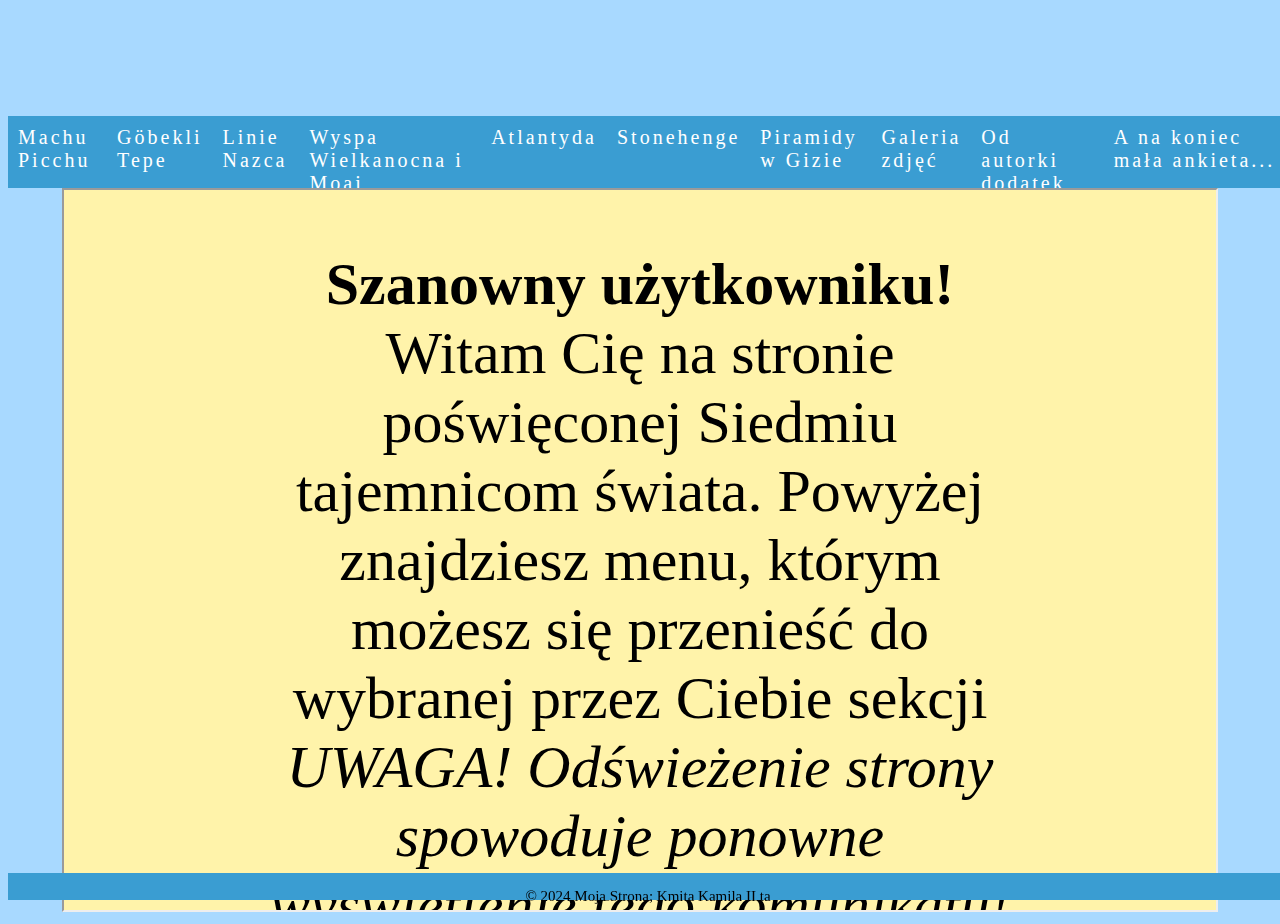
<file: index.html>
<!DOCTYPE html>
<html lang="pl">
<head>
    <meta charset="UTF-8">
    <meta name="Tajemnice" content="7 tajemnic ludzkości" >
    <meta name="author" content="Kmita Kamila">
    <meta name="creation-date" content="22.12.2024">
    <title> 7 TAJEMNIC ŚWIATA - STRONA GŁÓWNA </title>
    <link rel="stylesheet" href="style.css">
    <meta name="viewport" content="width=device-width, initial-scale=1.0">

</head>
<body id="bodyindex">
    <header id="HdrStrGl">
<h1> 7 TAJEMNIC ŚWIATA, made by KMITA KAMILA IIta </h1>
    </header>
    <br>

<nav id="linki">
    <ul id="menuLinks">
        <li><a href="MatchuPicchu.html" target="RamkaIframe"> Machu Picchu</a></li>
        <li><a href="Tepe.html" target="RamkaIframe"> Göbekli Tepe</a></li>
        <li><a href="Nazca.html" target="RamkaIframe"> Linie Nazca</a></li>
        <li><a href="WWiM.html" target="RamkaIframe"> Wyspa Wielkanocna i Moai</a></li>
        <li><a href="Atlantyda.html" target="RamkaIframe"> Atlantyda</a></li>
        <li><a href="Stonehenge.html" target="RamkaIframe"> Stonehenge</a></li>
        <li><a href="Piramidy.html" target="RamkaIframe"> Piramidy w Gizie</a></li>
        <li><a href="Galeria.html" target="RamkaIframe"> Galeria zdjęć</a></li>
        <li><a href="Autor.html" target="RamkaIframe"> Od autorki dodatek</a></li>
        <li><a href="Ankieta.html" target="RamkaIframe"> A na koniec mała ankieta...</a></li>
    </ul>
</nav>




<main>
<iframe name="RamkaIframe" src="StronaGlowna.html"> </iframe>
</main>

<footer>
<p class="stopka">&copy; 2024 Moja Strona; Kmita Kamila II ta</p>
</footer>
</body>
</html>
</file>
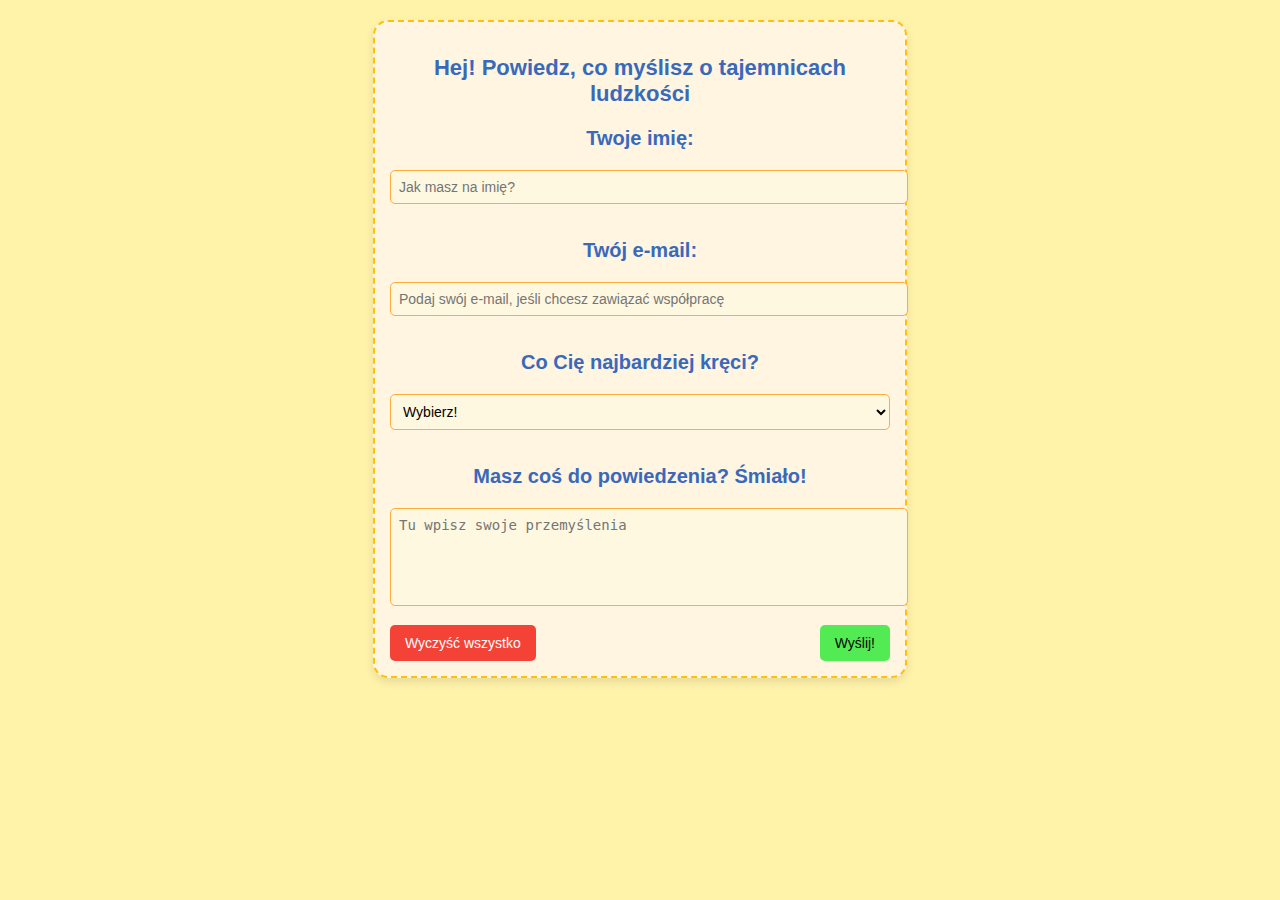
<file: Ankieta.html>
<!DOCTYPE html>
<html lang="pl">
<head>
    <meta charset="UTF-8">
    <meta name="Tajemnice" content="7 tajemnic ludzkości" >
    <meta name="author" content="Kmita Kamila">
    <meta name="creation-date" content="20.12.2024">
    <title> Ankieta </title>
    <link rel="stylesheet" href="style.css">
     <meta name="viewport" content="width=device-width, initial-scale=1.0">
</head>
<body>

<section class="formularz" >
  <h2 class="kolor">Hej! Powiedz, co myślisz o tajemnicach ludzkości</h2>
  <form action="mailto:kamila.kmita@tm1.edu.pl" method="post" enctype="text/plain">
    <label for="imie"> <p class="kolor"> Twoje imię: </p> </label>
    <input type="text" id="imie" name="Imię" placeholder="Jak masz na imię?" required>

    <label for="email">  <p class="kolor">  Twój e-mail: </p>  </label>
    <input type="email" id="email" name="Email" placeholder="Podaj swój e-mail, jeśli chcesz zawiązać współpracę">

    <label for="temat"> <p class="kolor">  Co Cię najbardziej kręci? </p></label>
    <select id="temat" name="Temat" required>
      <option value="" disabled selected> <p class="kolor"> Wybierz! </p>  </option>
      <option value="piramidy"> <p class="kolor"> Piramidy </p>  </option>
      <option value="Tepe"> <p class="kolor">  Göbekli Tepe </p>  </option>
      <option value="nazca"> <p class="kolor">  Linie Nazca </p>  </option>
      <option value="wyspa">  <p class="kolor">  Wyspa Wielkanocna </p> </option>
      <option value="atlantyda"> <p class="kolor">  Atlantyda </p> </option>
      <option value="stonehenge"> <p class="kolor">  Stonehenge </p> </option>
      <option value="piramidy"> <p class="kolor">  Piramidy </p>  </option>
      <option value="trudno"> <p class="kolor"> trudno zdecydować </p>  </option>
    </select>

    <label for="pytanie"> <p class="kolor"> Masz coś do powiedzenia? Śmiało! </p> </label>
    <textarea id="pytanie" name="Opinia" rows="5" placeholder="Tu wpisz swoje przemyślenia"></textarea>

    <div class="przyciski">
      <button type="reset">Wyczyść wszystko</button>
      <button type="submit">Wyślij!</button>
      </div>
  </form>
</section>



</body>
</html>
</file>
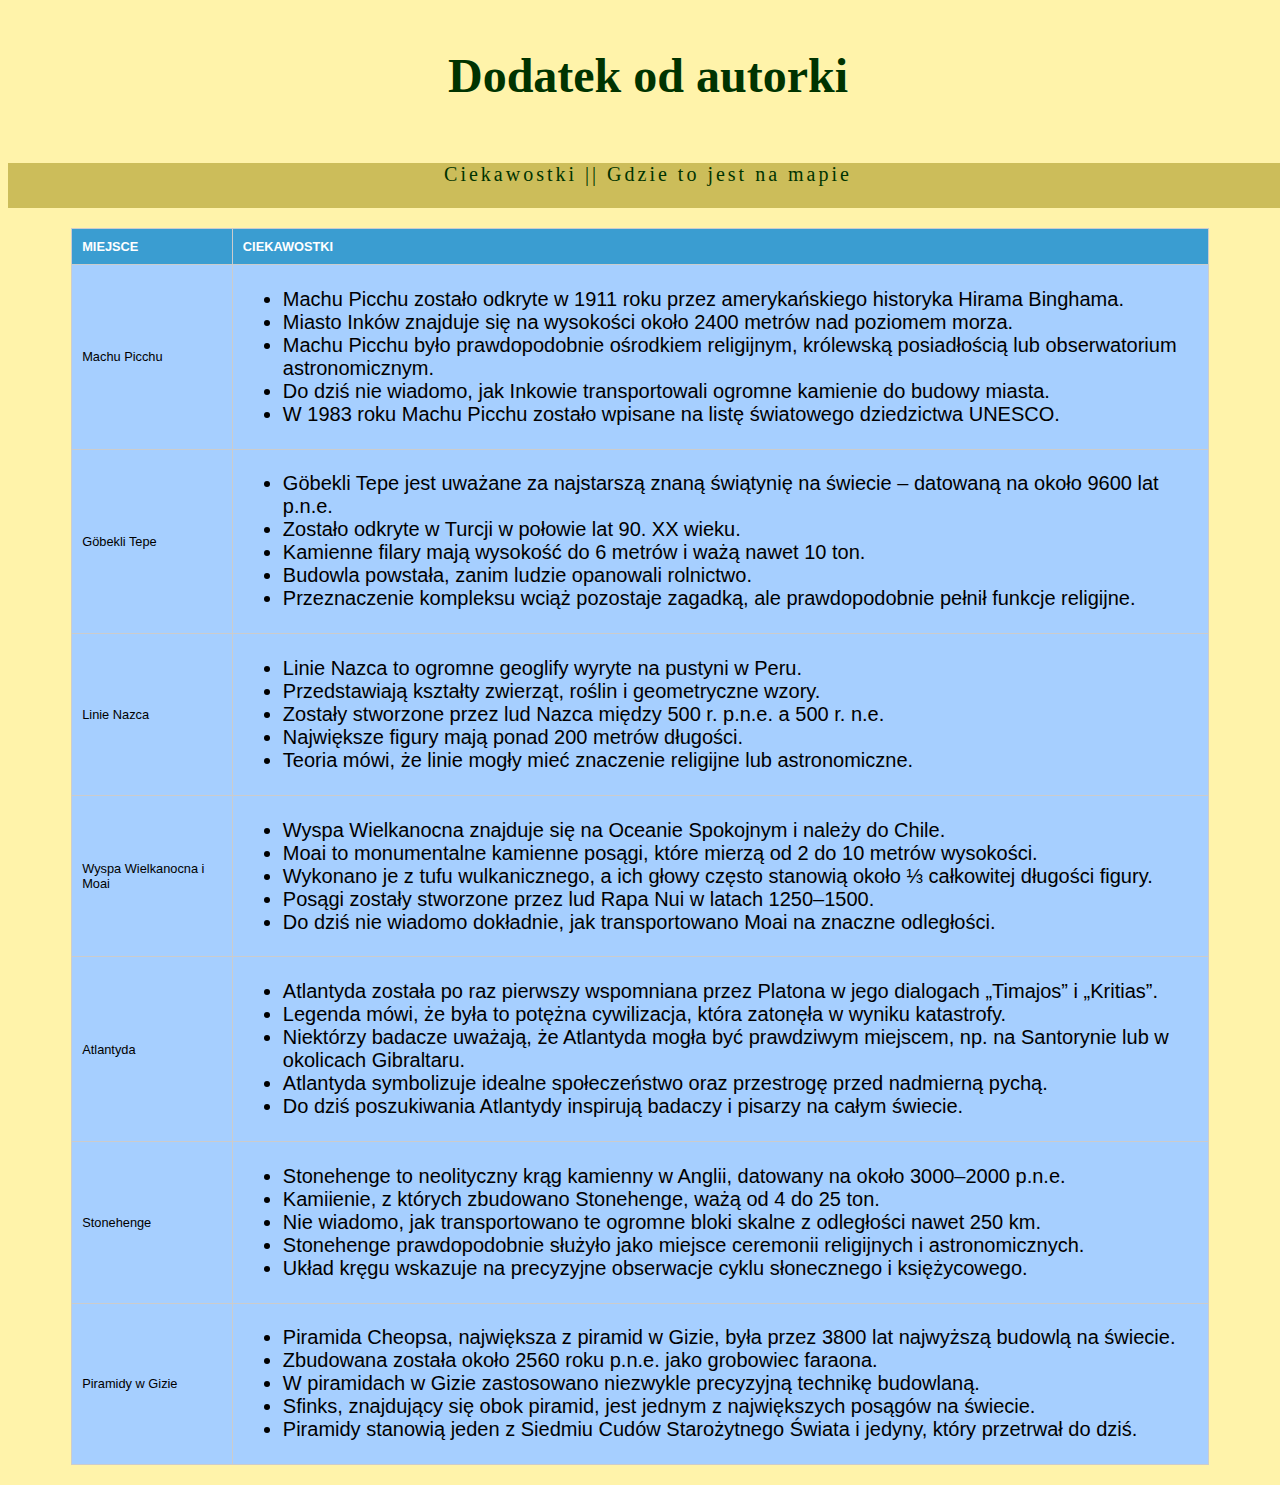
<file: Autor.html>
<!DOCTYPE html>
<html lang="pl">
<head>
    <meta charset="UTF-8">
    <meta name="Tajemnice" content="7 tajemnic ludzkości" >
    <meta name="author" content="Kmita Kamila">
    <meta name="creation-date" content="20.12.2024">
    <title> Dodatek od autorki </title>
    <link rel="stylesheet" href="style.css">
     <meta name="viewport" content="width=device-width, initial-scale=1.0">
</head>
<body>
<main>
<header>
<h1> Dodatek od autorki </h1>
</header>
<a name=gora>   <nav>
<p> <a href=#Ciekawostki> Ciekawostki </a> <a name=Artykuł1>  ||  </a>  <a href=#mapa > Gdzie to jest na mapie </a>  </p>
</nav> </a>
<!--wrzuć jeszcze listy i tabele i linki!!!-->
<section>

<table id="tabelaciekawostki">
    <tr>
        <th>Miejsce</th>
        <th>Ciekawostki</th>
    </tr>
    <tr>
        <td>Machu Picchu</td>
        <td><ul>
    <li>Machu Picchu zostało odkryte w 1911 roku przez amerykańskiego historyka Hirama Binghama.</li>
    <li>Miasto Inków znajduje się na wysokości około 2400 metrów nad poziomem morza.</li>
    <li>Machu Picchu było prawdopodobnie ośrodkiem religijnym, królewską posiadłością lub obserwatorium astronomicznym.</li>
    <li>Do dziś nie wiadomo, jak Inkowie transportowali ogromne kamienie do budowy miasta.</li>
    <li>W 1983 roku Machu Picchu zostało wpisane na listę światowego dziedzictwa UNESCO.</li>
</ul>
</td>

    </tr>
    <tr>
        <td>Göbekli Tepe </td>
        <td> <ul>
    <li>Göbekli Tepe jest uważane za najstarszą znaną świątynię na świecie – datowaną na około 9600 lat p.n.e.</li>
    <li>Zostało odkryte w Turcji w połowie lat 90. XX wieku.</li>
    <li>Kamienne filary mają wysokość do 6 metrów i ważą nawet 10 ton.</li>
    <li>Budowla powstała, zanim ludzie opanowali rolnictwo.</li>
    <li>Przeznaczenie kompleksu wciąż pozostaje zagadką, ale prawdopodobnie pełnił funkcje religijne.</li>
</ul>
 </td>
    </tr>
    <tr>
        <td>Linie Nazca</td>
        <td>
        <ul>
    <li>Linie Nazca to ogromne geoglify wyryte na pustyni w Peru.</li>
    <li>Przedstawiają kształty zwierząt, roślin i geometryczne wzory.</li>
    <li>Zostały stworzone przez lud Nazca między 500 r. p.n.e. a 500 r. n.e.</li>
    <li>Największe figury mają ponad 200 metrów długości.</li>
    <li>Teoria mówi, że linie mogły mieć znaczenie religijne lub astronomiczne.</li>
</ul>

        </td>

    </tr>
    <tr>
        <td>Wyspa Wielkanocna i Moai</td>
        <td><ul>
    <li>Wyspa Wielkanocna znajduje się na Oceanie Spokojnym i należy do Chile.</li>
    <li>Moai to monumentalne kamienne posągi, które mierzą od 2 do 10 metrów wysokości.</li>
    <li>Wykonano je z tufu wulkanicznego, a ich głowy często stanowią około ⅓ całkowitej długości figury.</li>
    <li>Posągi zostały stworzone przez lud Rapa Nui w latach 1250–1500.</li>
    <li>Do dziś nie wiadomo dokładnie, jak transportowano Moai na znaczne odległości.</li>
</ul>
</td>
    </tr>
    <tr>
        <td>Atlantyda</td>
        <td><ul>
    <li>Atlantyda została po raz pierwszy wspomniana przez Platona w jego dialogach „Timajos” i „Kritias”.</li>
    <li>Legenda mówi, że była to potężna cywilizacja, która zatonęła w wyniku katastrofy.</li>
    <li>Niektórzy badacze uważają, że Atlantyda mogła być prawdziwym miejscem, np. na Santorynie lub w okolicach Gibraltaru.</li>
    <li>Atlantyda symbolizuje idealne społeczeństwo oraz przestrogę przed nadmierną pychą.</li>
    <li>Do dziś poszukiwania Atlantydy inspirują badaczy i pisarzy na całym świecie.</li>
</ul>
</td>
    </tr>
    <tr>
        <td>Stonehenge</td>
        <td><ul>
    <li>Stonehenge to neolityczny krąg kamienny w Anglii, datowany na około 3000–2000 p.n.e.</li>
    <li>Kamiienie, z których zbudowano Stonehenge, ważą od 4 do 25 ton.</li>
    <li>Nie wiadomo, jak transportowano te ogromne bloki skalne z odległości nawet 250 km.</li>
    <li>Stonehenge prawdopodobnie służyło jako miejsce ceremonii religijnych i astronomicznych.</li>
    <li>Układ kręgu wskazuje na precyzyjne obserwacje cyklu słonecznego i księżycowego.</li>
</ul>
</td>
    </tr>
    <tr>
        <td>Piramidy w Gizie</td>
        <td> <ul>
    <li>Piramida Cheopsa, największa z piramid w Gizie, była przez 3800 lat najwyższą budowlą na świecie.</li>
    <li>Zbudowana została około 2560 roku p.n.e. jako grobowiec faraona.</li>
    <li>W piramidach w Gizie zastosowano niezwykle precyzyjną technikę budowlaną.</li>
    <li>Sfinks, znajdujący się obok piramid, jest jednym z największych posągów na świecie.</li>
    <li>Piramidy stanowią jeden z Siedmiu Cudów Starożytnego Świata i jedyny, który przetrwał do dziś.</li>
</ul>
 </td>
    </tr>

</table>




</section>
</main>
</body>
</html>
</file>
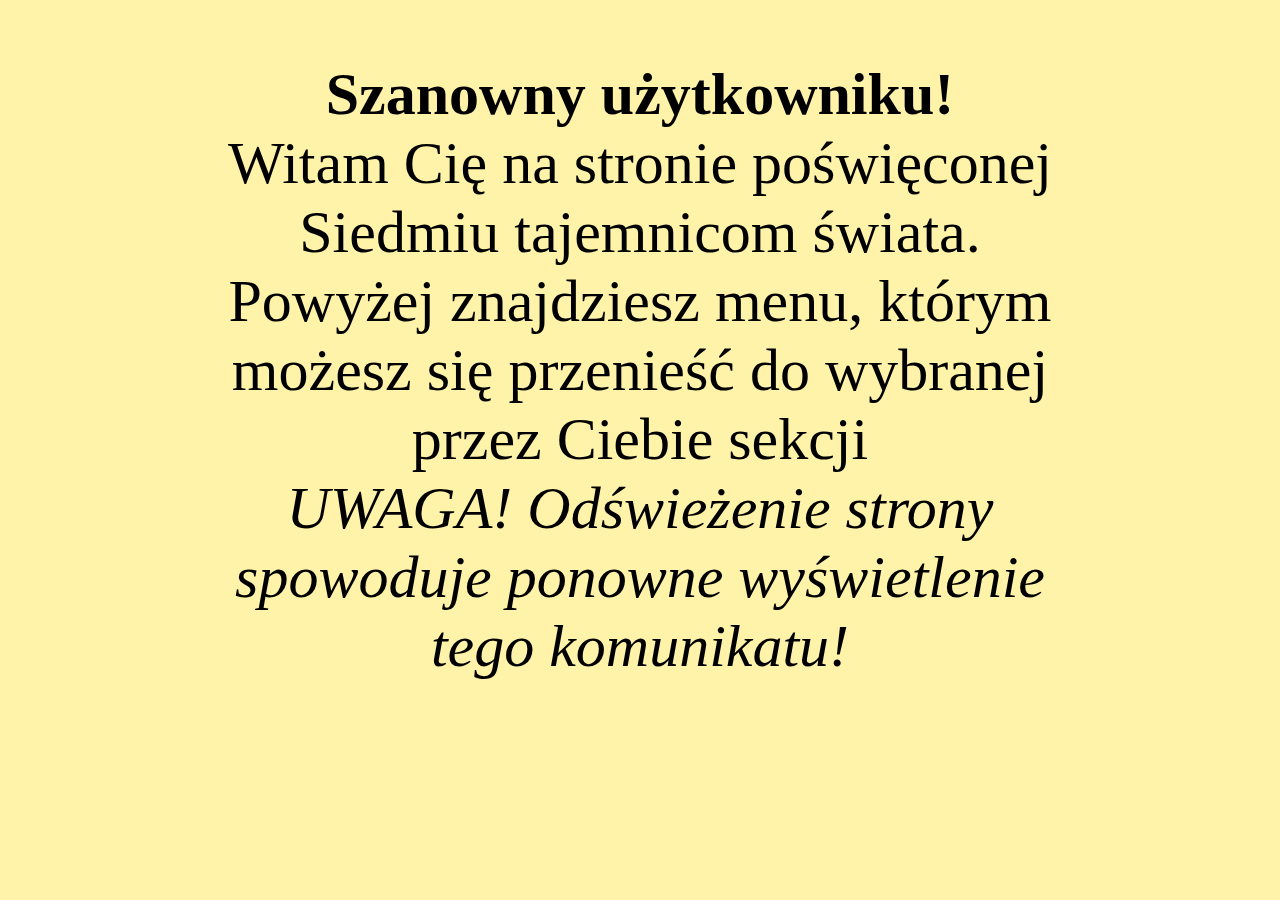
<file: StronaGlowna.html>
<!DOCTYPE html>
<html lang="pl">
<head>
    <meta charset="UTF-8">
    <meta name="Tajemnice" content="7 tajemnic ludzkości" >
    <meta name="author" content="Kmita Kamila">
    <meta name="creation-date" content="22.12.2024">
    <title> Komunikat dla użytkownika </title>
    <link rel="stylesheet" href="style.css">
     <meta name="viewport" content="width=device-width, initial-scale=1.0">
</head>
<body>
<p id="StronaGlowna">
<strong> Szanowny użytkowniku! </strong> <br>
Witam Cię na stronie poświęconej Siedmiu tajemnicom świata. Powyżej znajdziesz menu, którym możesz się przenieść do wybranej przez Ciebie sekcji <br>
<i> UWAGA! Odświeżenie strony spowoduje ponowne wyświetlenie tego komunikatu! </i>
</p>
</body>
</html>
</file>
<file: style.css>
/* ogóły */

    body{
    background-color:#FFF3AA;
     text-align:center;

}
    h1{
    text-align:center;
    color:#003300;
    font-size:300%;
}
    header{
  top: 0;
animation: pojawianie-sie 1s forwards;
width:100vw;
height:15vh;
justify-content: center;
align-items: center;
display: flex;

    }

ol {
            display: flex;
            flex-direction: column;
            gap: 10px;
            list-style-position: inside;
            text-align:left;
        }

li{
    font-size:20px;
}


nav{
    background-color:#CCBD5A;
    width:100vw;
    height:5vh;
    font-size:100%;
    letter-spacing:3px;
    animation: pojawianie-sie 1s forwards;
}
nav a{
    text-decoration:none;
    color:#003300;
}

nav a:hover{
    color:#FFFFFF;
    background-color:#000000;
    font-style:italic;
}

a{
    text-decoration:underline;
    color:#003300;
}

a:hover{
    color:#FFFFFF;
    background-color:#000000;
    font-style:italic;
}

article{
    background-color:#7ee07d;
    width:100vw;
    height:75vh;
    justify-content:center;
    display: flex;
	margin-left:20px;
	margin-right:20px;
    top:20px;
}

footer {
    background-color:#3A9DD2;
    position:fixed;
    bottom: 0;
    width: 100vw;
    height:3vh;
}
.stopka{
    font-size:15px;
}



p {
  font-size:20px;
}
iframe{
    width:90vw;
    height:100vh;
}
#StronaGlowna{
    font-size:60px;
    margin-right:15%;
    margin-left:15%;
}
#StrGloNag{
    font-size:100px;
    letter-spacing:5px;
}


#linki{
  background-color:#3A9DD2;
  height:8vh;
  animation: pojawianie-sie 3s forwards;
}





#HdrStrGl{
    Height:10vh;
    background: linear-gradient(90deg, #3aa1ef, #97c1e2, #3aa1ef); /* Gradient w poziomie */
  color: #fff;
  opacity: 0;
  animation: pojawianie-sie 2s forwards;
}

#bodyindex{
  background-color:#a8d9ff;
}

/* Kluczowe klatki animacji do logo i linków */
@keyframes pojawianie-sie {
  0% {
    opacity: 0;
    transform: translateY(-20px);
  }
  100% {
    opacity: 1;
    transform: translateY(0);
  }
}

/*  do podstron o 7 tajemnicach świata  */

 .zdjecie {
      display: flex;
      flex-wrap: wrap;
      gap: 20px;
      padding: 20px;
    }
.tekstowePoleMP {
      flex: 1;
      padding: 10px;
      border: 1px solid #ccc;
      background-color: #f9f9f9;
    }
.pMP{
    font-size:20px;
    text-align:justify;
}
.mapa{
    width:40vw;
    height:auto;
}

    .image {
      flex: 0 0 720px;
    height: 200px;
    aspect-ratio: auto;
    }
    .image img {
      width: 100%;
      height: auto;
    }


#tabelaciekawostki {
    border-collapse: collapse;
    width: 90%;
    margin: 20px auto;
    font-family: Arial, sans-serif;
    font-size: 80%;
    border-color:#000000;
}

#tabelaciekawostki th, #tabelaciekawostki td {
    border: 1px solid #ccc; /* Obramowanie komórek */
    padding: 10px; /* Odstęp wewnętrzny */
    text-align: left; /* Wyrównanie tekstu do lewej */
}

#tabelaciekawostki th {
    background-color: #3A9DD1; /* Kolor tła nagłówka */
    color: white; /* Kolor tekstu nagłówka */
    text-transform: uppercase; /* Wielkie litery w nagłówkach */
}

#tabelaciekawostki tr {
    background-color: #A6CFFF ;
}

/* :nth-child(even)  jeśli chcemy kolorki na zmianę */


/* kod do galerii */


.galeria {
  display: flex;
  align-items: flex-start;
}

.duze-zdjecie {
  width: 1000px;
  height: 600px;
  overflow: hidden;
  margin-right: 20px;
  position: relative;
}

.slajdy {
  display: flex;
  width: 100%;
  height: 100%;
  animation: zmien-zdjecie 40s infinite;
}

.slajdy img {
  width: 100%;
  height: 100%;
  object-fit: cover;
  flex-shrink: 0;
}

.miniaturki {
  display: flex;
  flex-direction: column;
  gap: 10px;
  display: grid;
  grid-template-columns: repeat(2, 1fr); /* Dwie kolumny o równej szerokości */
  gap: 10px; /* Odstęp między miniaturkami */
}

.miniaturka {
  width: 175px;
  height: 100px;
  object-fit: cover;
  border: 2px solid transparent;
  cursor: pointer;
  transition: border 0.3s;
}

.miniaturka:hover {
  border: 2px solid #000;
}

figcaption {
  text-align: center;
  font-size: 12px;
  color: #555;
}

/* Animacja zmieniająca zdjęcia */
@keyframes zmien-zdjecie {
  0% { transform: translateX(0%); }
  13.5% { transform: translateX(0%); } /* Zdjęcie 1 */
  14% { transform: translateX(-100%); }
  27.5% { transform: translateX(-100%); } /* Zdjęcie 2 */
  28% { transform: translateX(-200%); }
  41.5% { transform: translateX(-200%); } /* Zdjęcie 3 */
  42% { transform: translateX(-300%); }
  55.5% { transform: translateX(-300%); } /* Zdjęcie 4 */
  56% { transform: translateX(-400%); }
  71.5% { transform: translateX(-400%); } /* Zdjęcie 5 */
  72% { transform: translateX(-500%); }
  85.5% { transform: translateX(-500%); } /* Zdjęcie 6 */
  86% { transform: translateX(-600%); }
  100% { transform: translateX(-600%); } /* Zdjęcie 7 */
}





/* FORMULARZZ */

.formularz {
  max-width: 500px;
  margin: 20px auto;
  padding: 15px;
  background: #fff5e1;
  border: 2px dashed #ffc107;
  border-radius: 15px;
  font-family: 'Comic Sans MS', cursive, sans-serif;
  box-shadow: 0 4px 8px rgba(0, 0, 0, 0.1);
}

.formularz h2 {
  text-align: center;
  color: #3969BB;
  font-size: 22px;
}

.kolor{
  color:#3969BB;
}


.formularz label {
  display: block;
  margin-bottom: 8px;
  color: #ff9100;
  font-weight: bold;
}

.formularz input,
.formularz select,
.formularz textarea {
  width: 100%;
  padding: 8px;
  margin-bottom: 15px;
  border: 1px solid #ffab40;
  border-radius: 5px;
  font-size: 14px;
  background: #fff8e1;
}

.formularz textarea {
  resize: none;
}

.formularz .przyciski {
  display: flex;
  justify-content: space-between;
}

.formularz button {
  padding: 10px 15px;
  border: none;
  border-radius: 5px;
  font-size: 14px;
  cursor: pointer;
  transition: background 0.3s;
}

.formularz button[type="submit"] {
  background: #53EB53;
  color: #000000;
}

.formularz button[type="submit"]:hover {
  background: #aaffaa;
}

.formularz button[type="reset"] {
  background: #f44336;
  color: #fff;
}

.formularz button[type="reset"]:hover {
  background: #d32f2f;
}



/* RESPONSYWNOŚĆ */


/* TELEFONY */
@media (max-width: 600px) {
    nav table {
        display: none;
    }

    nav {
        display: flex;
        flex-direction: column;
    }

    nav a {
        display: block;
        padding: 15px;
        border-bottom: 1px solid #444;
    }

    iframe {
        height: 70vh;
    }
}

/* TABLETY */
@media (min-width: 600px) and (max-width: 1200px) {
    nav table {
        display: table;
    }

    nav table td {
        font-size: 1em;
    }

    iframe {
        height: 75vh;
    }
}
/*KOMPUTERY*/
@media (min-width: 1200px) {
    nav table td {
        font-size: 1.2em;
    }

    iframe {
        height: 80vh;
    }
}











#menu {
    background-color: #555;
}

#menuToggle {
    display: none;
    background: none;
    border: none;
    font-size: 1.5em;
    color: white;
    padding: 10px;
}

#menuLinks {
    display: flex;
    list-style-type: none;
    padding: 0;
    margin: 0;
}

#menuLinks li {
    margin: 0;
    flex-grow: 1;
}

#menuLinks a {
    display: block;
    text-align: left;
    padding: 10px;
    color: white;
    text-decoration: none;
}

@media (max-width: 600px) {
    #menuToggle {
        display: block;
    }

    #menuLinks {
        display: none;
        flex-direction: column;
    }

    #menuLinks.show {
        display: flex;
    }
}
</file>
